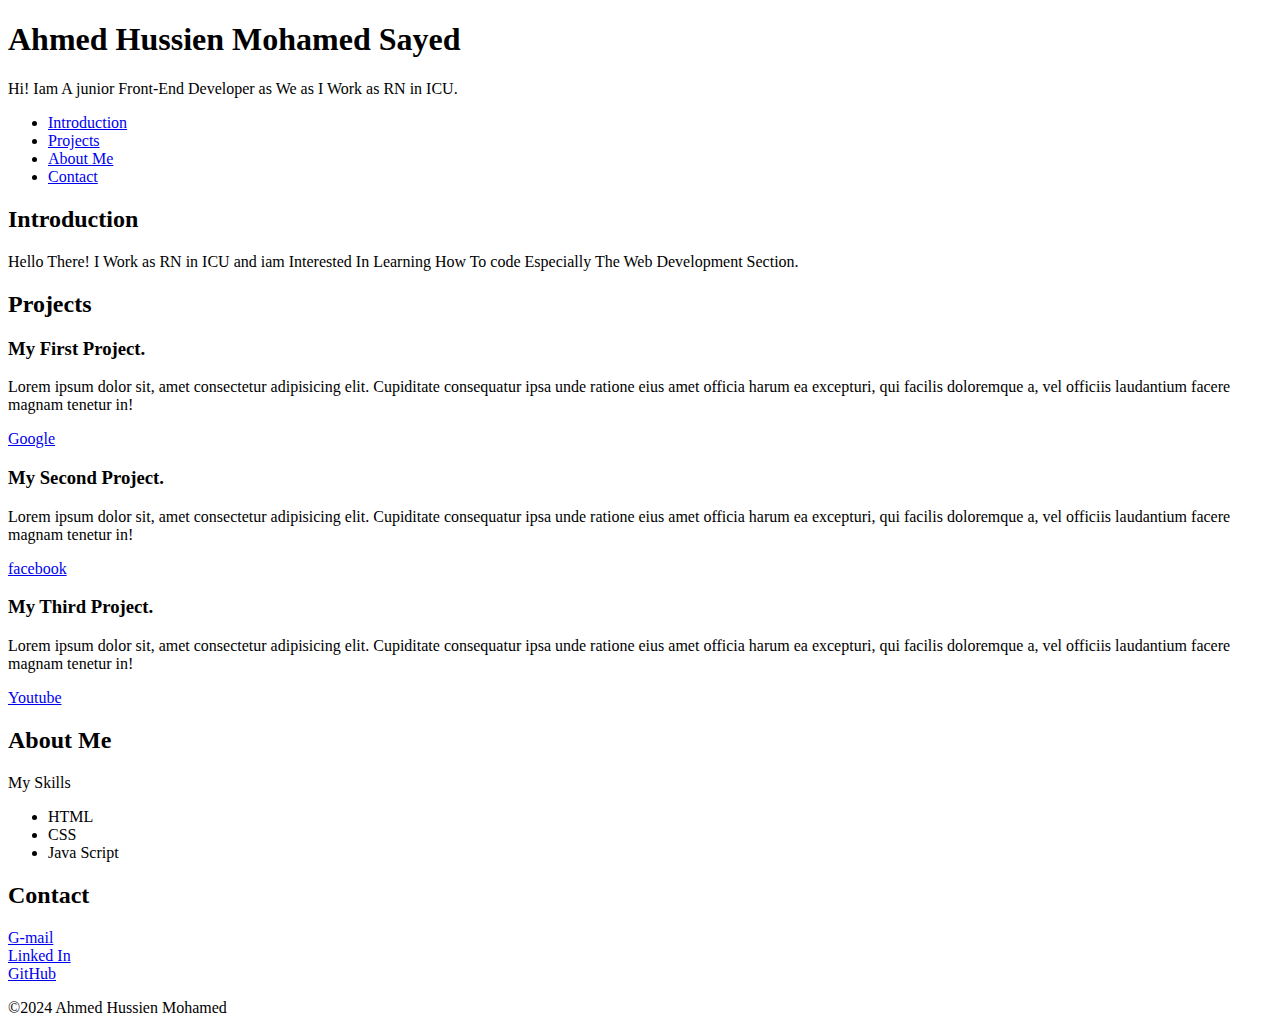
<file: portfolio/index.html>
<!DOCTYPE html>
<html lang="en">
<head>
    <meta charset="UTF-8">
    <meta name="viewport" content="width=device-width, initial-scale=1.0">
    <title>Ahmed Hussien - Personal Portfolio</title>
    <style>
        #contact > a {
            display: block;
        }
    </style>
</head>
<body>
    <header>
        <h1>Ahmed Hussien Mohamed Sayed</h1>
        <p>Hi! Iam A junior Front-End Developer as We as I Work as RN in ICU.</p>
        <nav>
            <ul>
                <li><a href="#introduction">Introduction</a></li>
                <li><a href="#projects">Projects</a></li>
                <li><a href="#about">About Me</a></li>
                <li><a href="#contact">Contact</a></li>
            </ul>
        </nav>
    </header>
    <section id="introduction">
        <h2>Introduction</h2>
        <p>Hello There! I Work as RN in ICU and iam Interested In Learning How To code Especially The Web Development Section.</p>
    </section>
    <section id="projects">
        <h2>Projects</h2>
        <article class="project">
            <h3>
                My First Project.
            </h3>
            <p>
                Lorem ipsum dolor sit, amet consectetur adipisicing elit. Cupiditate consequatur ipsa unde ratione eius amet officia harum ea excepturi, qui facilis doloremque a, vel officiis laudantium facere magnam tenetur in!
            </p>
            <a href="https://www.google.com" target="_blank">Google</a>
        </article>
        <article class="project">
            <h3>
                My Second Project.
            </h3>
            <p>
                Lorem ipsum dolor sit, amet consectetur adipisicing elit. Cupiditate consequatur ipsa unde ratione eius amet officia harum ea excepturi, qui facilis doloremque a, vel officiis laudantium facere magnam tenetur in!
            </p>
            <a href="https://www.facebook.com" target="_blank">facebook</a>
        </article>
        <article class="project">
            <h3>
                My Third Project.
            </h3>
            <p>
                Lorem ipsum dolor sit, amet consectetur adipisicing elit. Cupiditate consequatur ipsa unde ratione eius amet officia harum ea excepturi, qui facilis doloremque a, vel officiis laudantium facere magnam tenetur in!
            </p>
            <a href="https://www.youtube.com" target="_blank">Youtube</a>
        </article>
    </section>
    <section id="about">
        <h2>About Me</h2>
        <p>My Skills
            <ul>
                <li>HTML</li>
                <li>CSS</li>
                <li>Java Script</li>
            </ul>
        </p>
    </section>
    <section id="contact">
        <h2>Contact</h2> 
        <a href="mailto:sandscorpion98@gmail.com" target="_blank">G-mail</a>   
        <a href="mailto:https://www.linkedin.com/in/ahmed-hussien-b9a486309/" target="_blank">Linked In</a>   
        <a href="mailto:https://github.com/Sandscorpion98" target="_blank">GitHub</a>   
    </section>
    <footer>
        <p>
            &copy;2024 Ahmed Hussien Mohamed
        </p>
    </footer>
</body>
</html>
</file>
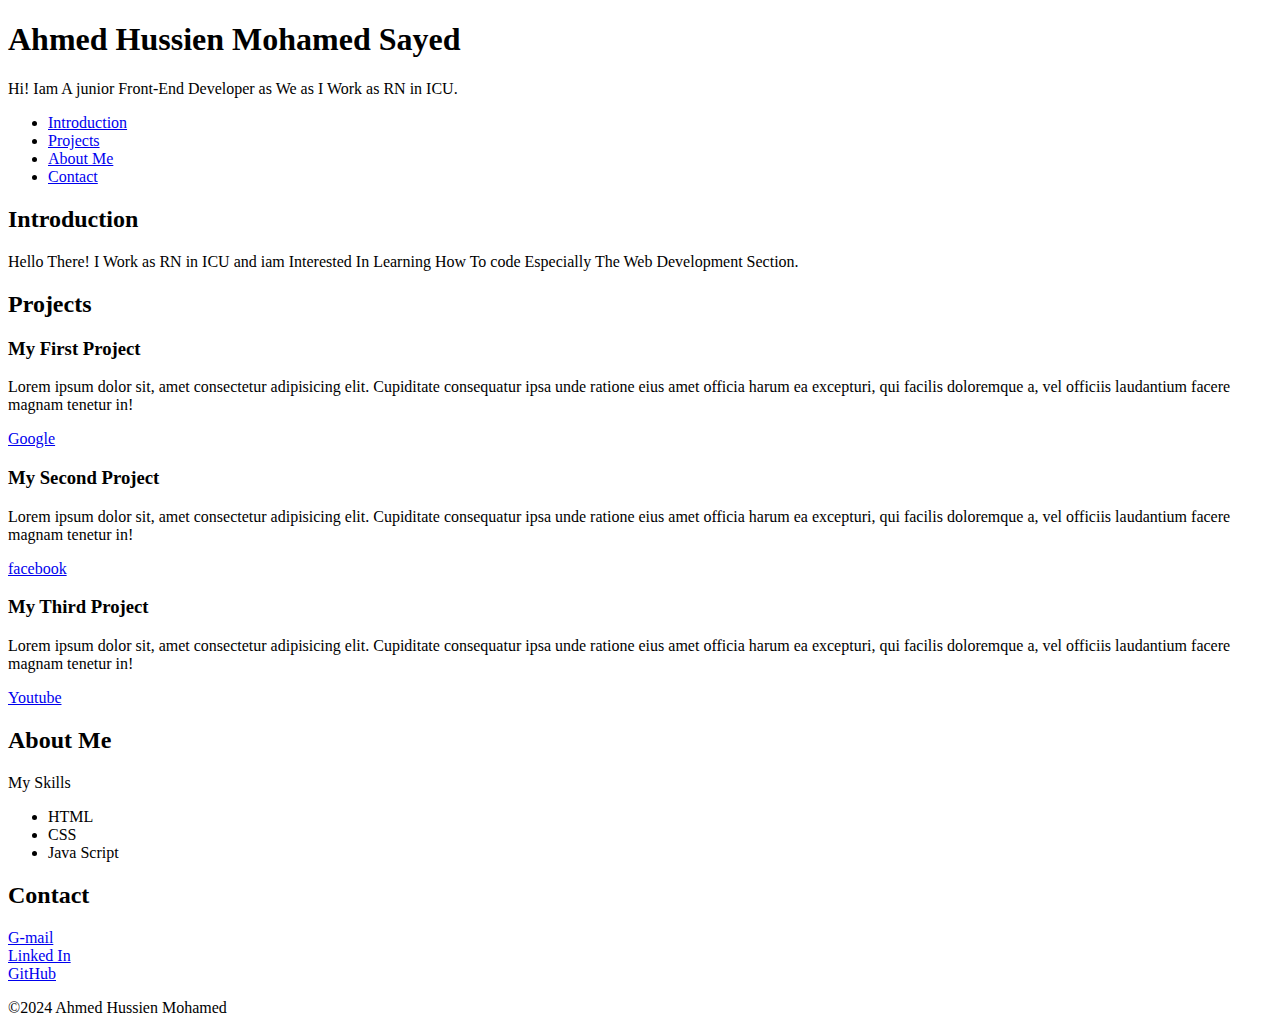
<file: html_basic/portfolio/index.html>
<!DOCTYPE html>
<html lang="en">
<head>
    <meta charset="UTF-8">
    <meta name="viewport" content="width=device-width, initial-scale=1.0">
    <title>Ahmed Hussien - Personal Portfolio</title>
    <style>
        #contact > a {
            display: block;
        }
    </style>
</head>
<body>
    <header>
        <h1>Ahmed Hussien Mohamed Sayed</h1>
        <p>Hi! Iam A junior Front-End Developer as We as I Work as RN in ICU.</p>
        <nav>
            <ul>
                <li><a href="#introduction">Introduction</a></li>
                <li><a href="#projects">Projects</a></li>
                <li><a href="#about_me">About Me</a></li>
                <li><a href="#contact">Contact</a></li>
            </ul>
        </nav>
    </header>
    <section id="introduction">
        <h2>Introduction</h2>
        <p>Hello There! I Work as RN in ICU and iam Interested In Learning How To code Especially The Web Development Section.</p>
    </section>
    <section id="projects">
        <h2>Projects</h2>
        <article class="project">
            <h3>
                My First Project
            </h3>
            <p>
                Lorem ipsum dolor sit, amet consectetur adipisicing elit. Cupiditate consequatur ipsa unde ratione eius amet officia harum ea excepturi, qui facilis doloremque a, vel officiis laudantium facere magnam tenetur in!
            </p>
            <a href="https://www.google.com" target="_blank">Google</a>
        </article>
        <article class="project">
            <h3>
                My Second Project
            </h3>
            <p>
                Lorem ipsum dolor sit, amet consectetur adipisicing elit. Cupiditate consequatur ipsa unde ratione eius amet officia harum ea excepturi, qui facilis doloremque a, vel officiis laudantium facere magnam tenetur in!
            </p>
            <a href="https://www.facebook.com" target="_blank">facebook</a>
        </article>
        <article class="project">
            <h3>
                My Third Project
            </h3>
            <p>
                Lorem ipsum dolor sit, amet consectetur adipisicing elit. Cupiditate consequatur ipsa unde ratione eius amet officia harum ea excepturi, qui facilis doloremque a, vel officiis laudantium facere magnam tenetur in!
            </p>
            <a href="https://www.youtube.com" target="_blank">Youtube</a>
        </article>
    </section>
    <section id="about_me">
        <h2>About Me</h2>
        <p>My Skills
            <ul>
                <li>HTML</li>
                <li>CSS</li>
                <li>Java Script</li>
            </ul>
        </p>
    </section>
    <section id="contact">
        <h2>Contact</h2> 
        <a href="mailto:sandscorpion98@gmail.com" target="_blank">G-mail</a>   
        <a href="mailto:https://www.linkedin.com/in/ahmed-hussien-b9a486309/" target="_blank">Linked In</a>   
        <a href="mailto:https://github.com/Sandscorpion98" target="_blank">GitHub</a>   
    </section>
    <footer>
        <p>
            &copy;2024 Ahmed Hussien Mohamed
        </p>
    </footer>
</body>
</html>
</file>
